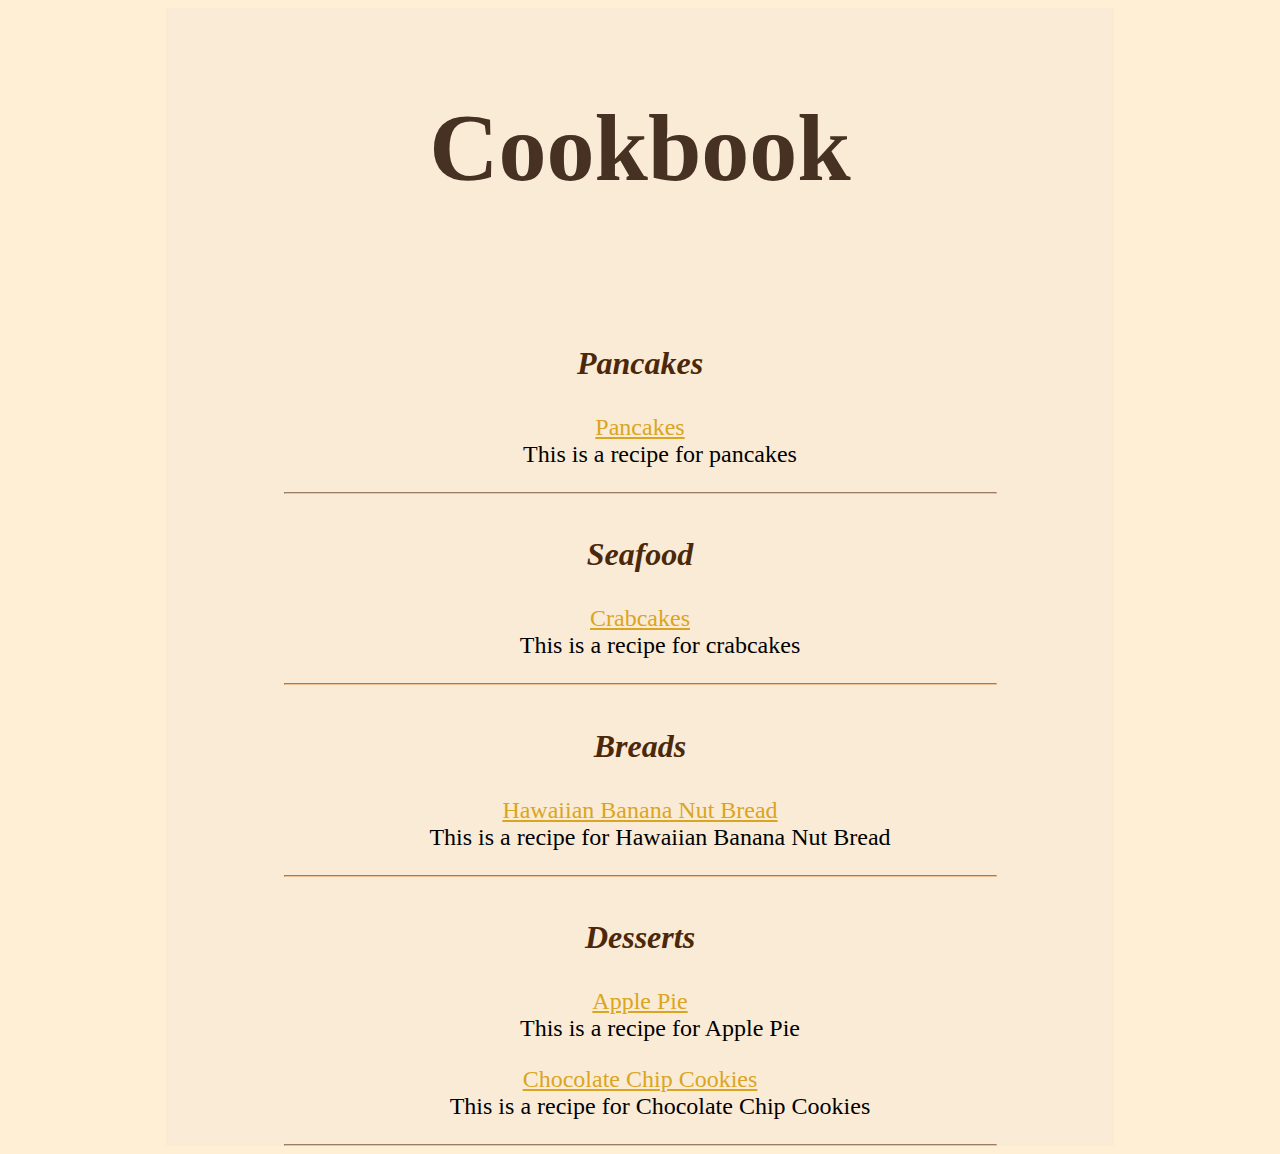
<file: src/main/resources/templates/index.html>
<!DOCTYPE html>
<html lang="en">
<head>
    <meta charset="UTF-8">
    <title>index</title>

    <style>
        body {
            background-color: papayawhip;
        }

        #full {
            width: 75%;
            text-align: center;
            margin: 0 auto;
            background-color: antiquewhite;

        }

        hr {
            width: 75%;
            border-color: #efc19b;
        }

        header {
            padding-top: .5%;
            padding-bottom: 2%;
            font-size: 4em;
            color: #473122;
        }

        #recipes h4 {
            font-size: 2em;
            margin-bottom: 1em;
            color: #4c280a;
        }

        #recipes dl{
            font-size: 1.5em;
        }
        #recipes a:link {
            color: goldenrod;
        }
        #recipes a:hover {
            color: gold;
        }
    </style>

</head>
<body>
    <div id="full">
        <header>
            <h2>Cookbook</h2>
        </header>
        <div id="recipes">
            <section id="breakfast">
                <h4><em>Pancakes</em></h4>
                <dl>
                    <dt><a href="/pancakes">Pancakes</a></dt>
                    <dd>This is a recipe for pancakes</dd>
                </dl>
                <hr />
            </section>
            <section id="seafood">
                <h4><em>Seafood</em></h4>
                <dl>
                    <dt><a href="/crabcake">Crabcakes</a></dt>
                    <dd>This is a recipe for crabcakes</dd>
                </dl>
                <hr />
            </section>
            <section id="breads">
                <h4><em>Breads</em></h4>
                <dl>
                    <dt><a href="/bananabread">Hawaiian Banana Nut Bread</a></dt>
                    <dd>This is a recipe for Hawaiian Banana Nut Bread</dd>
                </dl>
                <hr />
            </section>
            <section id="desserts">
                <h4><em>Desserts</em></h4>
                <dl>
                    <dt><a href="/applepie">Apple Pie</a></dt>
                    <dd>This is a recipe for Apple Pie</dd>
                </dl>
                <dl>
                    <dt><a href="/chocolatechipcookie">Chocolate Chip Cookies</a></dt>
                    <dd>This is a recipe for Chocolate Chip Cookies</dd>
                </dl>
                <hr />
            </section>
        </div>
    </div>
</body>
</html>
</file>
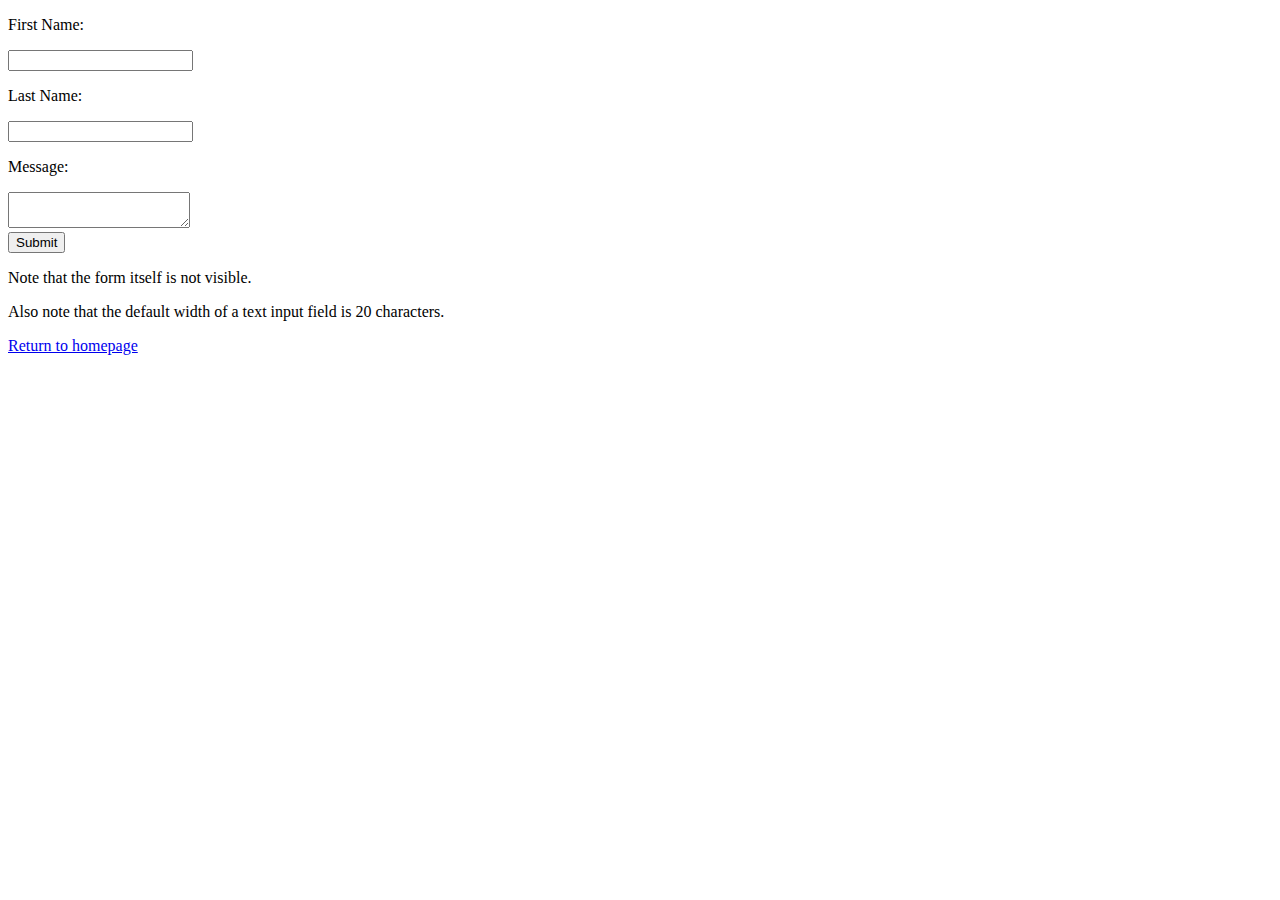
<file: src/main/resources/templates/form.html>
<!DOCTYPE html>
<html lang="en">
<head>
    <meta charset="UTF-8">
    <title>Form Page</title>
</head>
<body>
<form action="processForm" method="get">
    <p>First Name:</p>
<input type="text" name="firstname" />
    <p>Last Name:</p>
    <input type="text" name="lastname"/>
    <p>Message:</p>
    <textarea name="posttext" id="posttext" rows="2" maxlength="141"></textarea>
    <br />
    <input type="submit" value="Submit" id="submit"/>
</form>

<p>Note that the form itself is not visible.</p>
<p>Also note that the default width of a text input field is 20 characters.</p>
<a href="/">Return to homepage</a>
</body>
</html>
</file>
